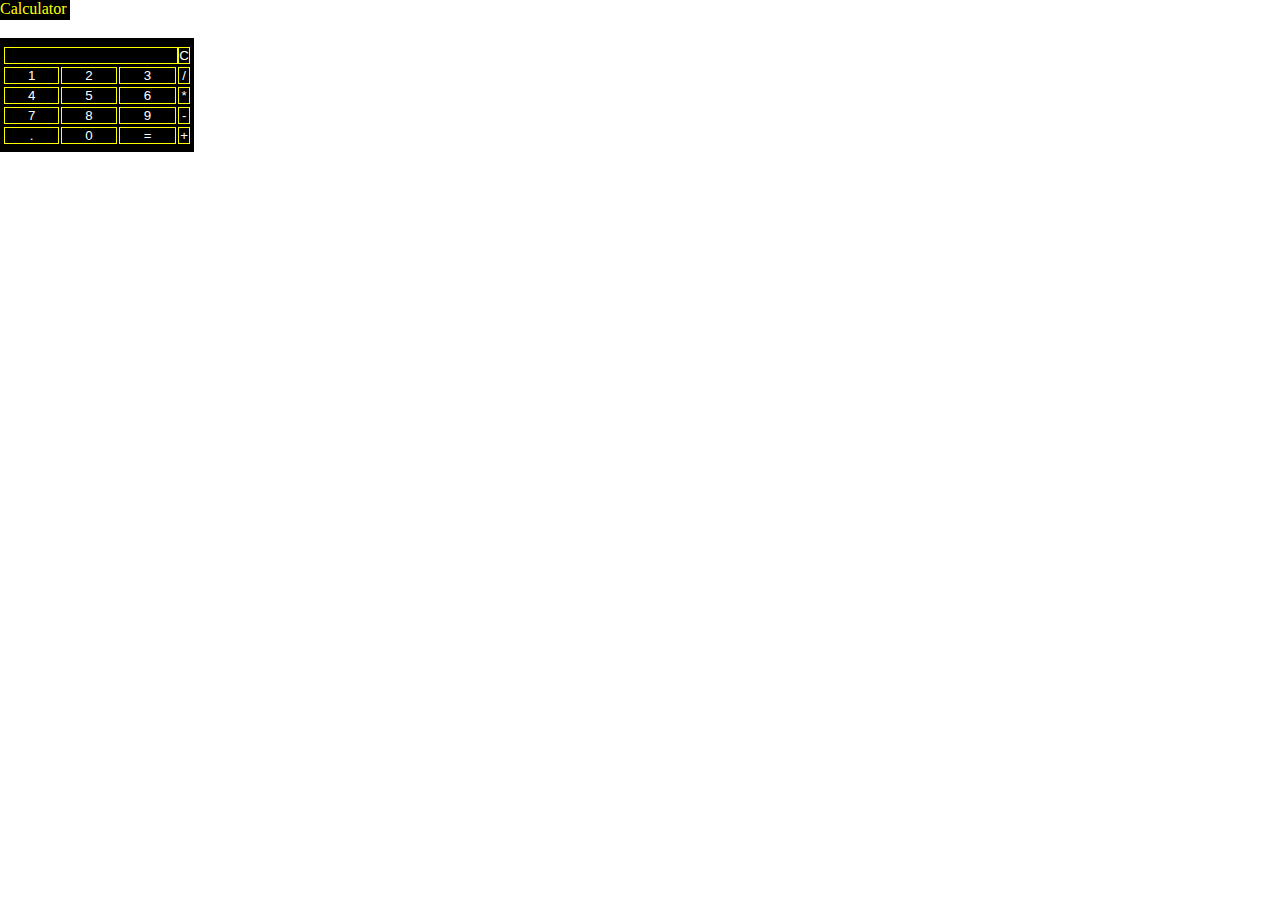
<file: calculator.html>
<!-- @format -->

<!DOCTYPE html>
<html lang="en">
  <head>
    <meta charset="UTF-8" />
    <meta name="viewport" content="width=device-width, initial-scale=1.0" />
    <title>Calculator</title>
    <link rel="stylesheet" href="calstayle.css" />
  </head>
  <body>
    <div class="title">
      Calculator
      <div class="calsy">
        <table border="0">
          <tr>
            <td colspan="3"><input type="text" id="result" /></td>
            <td><input type="button" value="C" onclick="clr()" /></td>
          </tr>
          <tr>
            <td><input type="button" value="1" onclick="display('1')" /></td>
            <td><input type="button" value="2" onclick="display('2')" /></td>
            <td><input type="button" value="3" onclick="display('3')" /></td>
            <td><input type="button" value="/" onclick="display('/')" /></td>
          </tr>
          <tr>
            <td><input type="button" value="4" onclick="display('4')" /></td>
            <td><input type="button" value="5" onclick="display('5')" /></td>
            <td><input type="button" value="6" onclick="display('6')" /></td>
            <td><input type="button" value="*" onclick="display('*')" /></td>
          </tr>
          <tr>
            <td><input type="button" value="7" onclick="display('7')" /></td>
            <td><input type="button" value="8" onclick="display('8')" /></td>
            <td><input type="button" value="9" onclick="display('9')" /></td>
            <td><input type="button" value="-" onclick="display('-')" /></td>
          </tr>
          <tr>
            <td><input type="button" value="." onclick="display('.')" /></td>
            <td><input type="button" value="0" onclick="display('0')" /></td>
            <td><input type="button" value="=" onclick="equate()" /></td>
            <td><input type="button" value="+" onclick="display('+')" /></td>
          </tr>
        </table>
      </div>
    </div>

    <script src="cal.js"></script>
  </body>
</html>
</file>
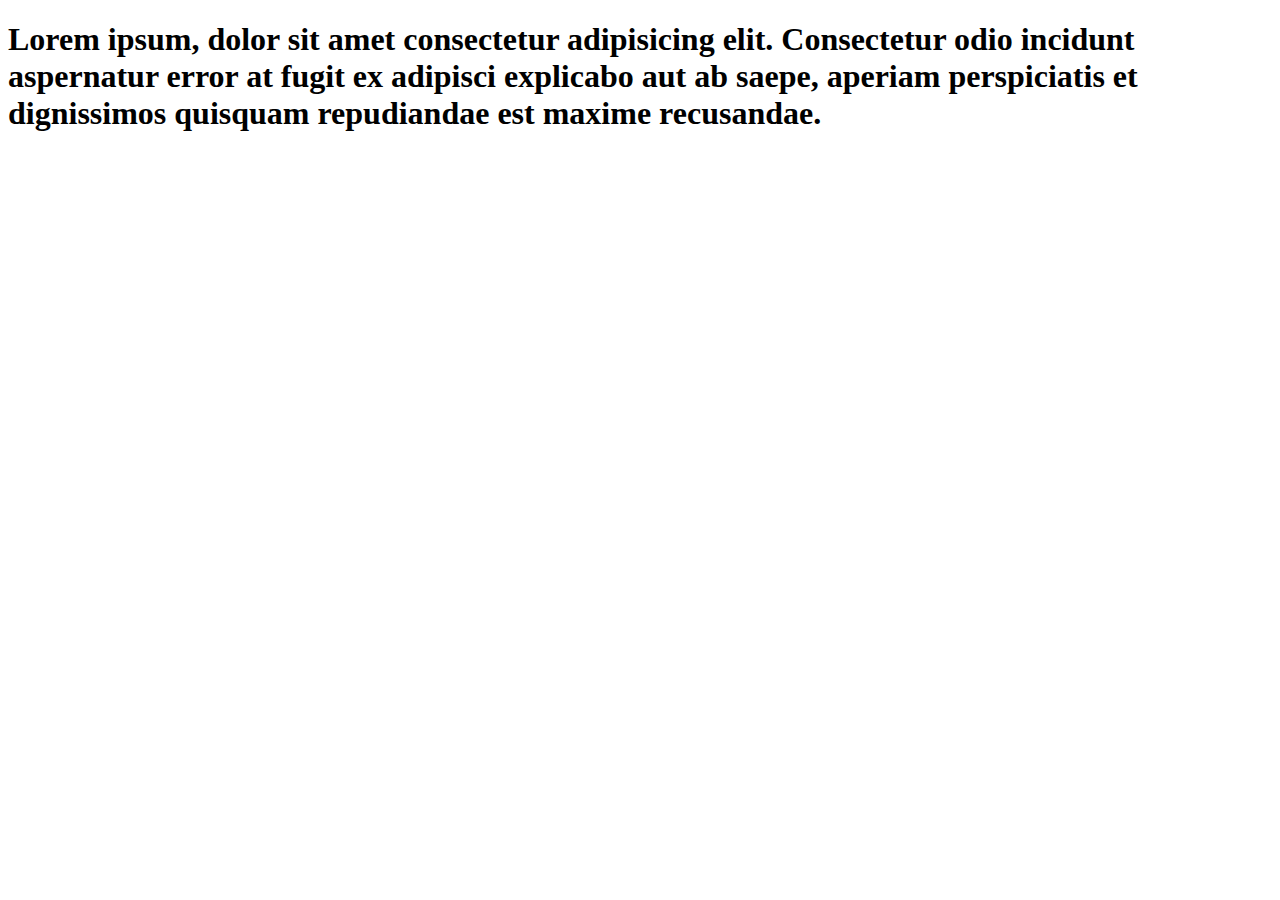
<file: index_test.html>
<!-- @format -->

<!DOCTYPE html>
<html lang="en">
  <head>
    <meta charset="UTF-8" />
    <meta name="viewport" content="width=, initial-scale=1.0" />
    <title>Document</title>
  </head>
  <body>
    <h1>
      Lorem ipsum, dolor sit amet consectetur adipisicing elit. Consectetur odio
      incidunt aspernatur error at fugit ex adipisci explicabo aut ab saepe,
      aperiam perspiciatis et dignissimos quisquam repudiandae est maxime
      recusandae.
    </h1>
  </body>
</html>
</file>
<file: calstayle.css>
/** @format */

* {
  margin: 0;
  padding: 0;
}

.title {
  background-color: black;
  color: yellow;
  height: 20px;
  width: 70px;
}

.calsy {
  color: white;
  background-color: black;
  height: 110px;
  width: 190px;
  margin-top: 20px;
  border: 2px solid black;
  display: flex;
  align-items: center;
  justify-content: center;
}

input[type="button"] {
  background-color: black;
  color: white;
  border: 1px solid yellow;
  width: 100%;
}

input[type="text"] {
  background-color: black;
  color: white;
  border: 1px solid yellow;
  width: 100%;
}
</file>
